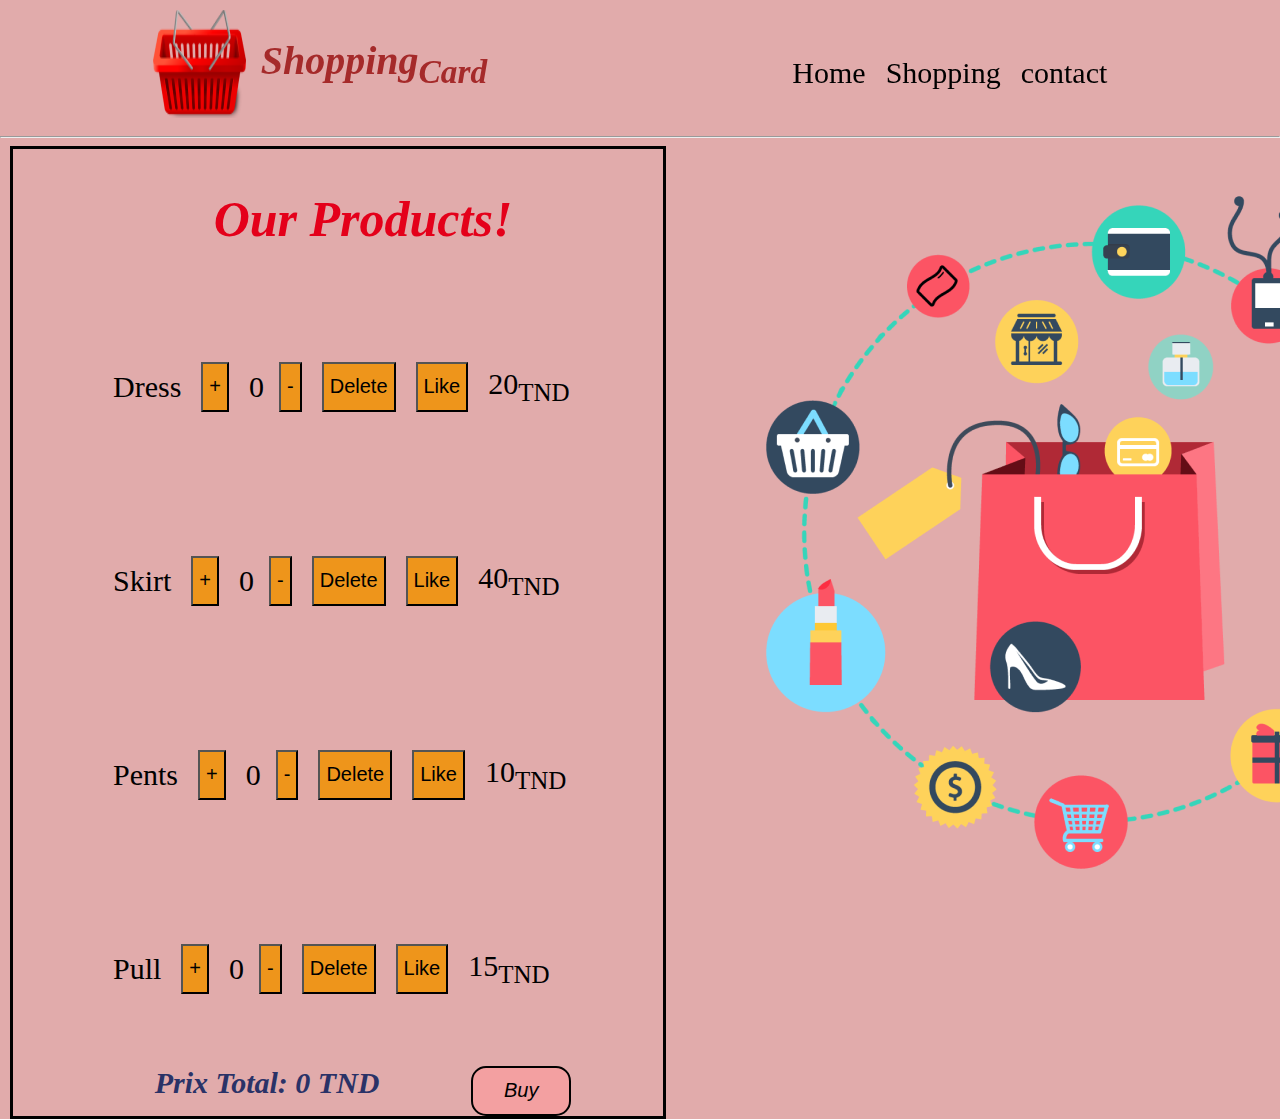
<file: index.html>
<!DOCTYPE html>
<html>
<head>
    <title>Shopping Cart</title>
    <link rel="stylesheet" href="style.css">
   
</head>
<body>
    <div>
       
        <nav class="navbar">
            <div class="logo">
                <img src="./logo.png" alt="logo">
                <h1><em>Shopping<sub>Card</sub></em></h1>
            </div>
            
            <ul class="nav-links">
               <li><a href="index1.html">Home</a></li> 
               <li><a href="#">Shopping</a></li>
               <li><a href="index2.html">contact</a></li>

            </ul>
        
        </nav>

    </div>
    <hr>
    <section id="part1">
    <div id="prod">  
        <h2>Our Products!</h2>
        <div class="content">
            <span class="name">Dress</span>
            <button class="increase">+</button>
            <p class="val">0</p>
            <button class="decrease">-</button>
            <button class="delete">Delete</button>
            <button class="like">Like</button>
            <span class="PU">20<sub>TND</sub></span>
        </div>
        <div class="content">
            <span class="name">Skirt</span>
            <button class="increase">+</button>
            <p class="val">0</p>
            <button class="decrease">-</button>
            <button class="delete">Delete</button>
            <button class="like">Like</button>
            <span class="PU">40<sub>TND</sub></span>
            
        </div>
        <div class="content">
            <span class="name">Pents</span>
            <button class="increase">+</button>
            <p class="val">0</p>
            <button class="decrease">-</button>
            <button class="delete">Delete</button>
            <button class="like">Like</button>
            <span class="PU">10<sub>TND</sub></span>
        </div>
        <div class="content">
            <span class="name">Pull</span>
            <button class="increase">+</button>
            <p class="val">0</p>
            <button class="decrease">-</button>
            <button class="delete">Delete</button>
            <button class="like">Like</button>
            <span class="PU">15<sub>TND</sub></span>
        </div>
        <div id="inf">
            <div class="fact">
                Prix Total: <span id="tot">0 TND</span>
                
            </div>
            <button id="btn">Buy</button>

        </div>
        
        
       
    </div> 
    <div class="img">
        <img src="./image 1.png" alt="">
    </div>
   
    
</section>

   
  

    <script src="main.js"></script>
</body>
</html>
</file>
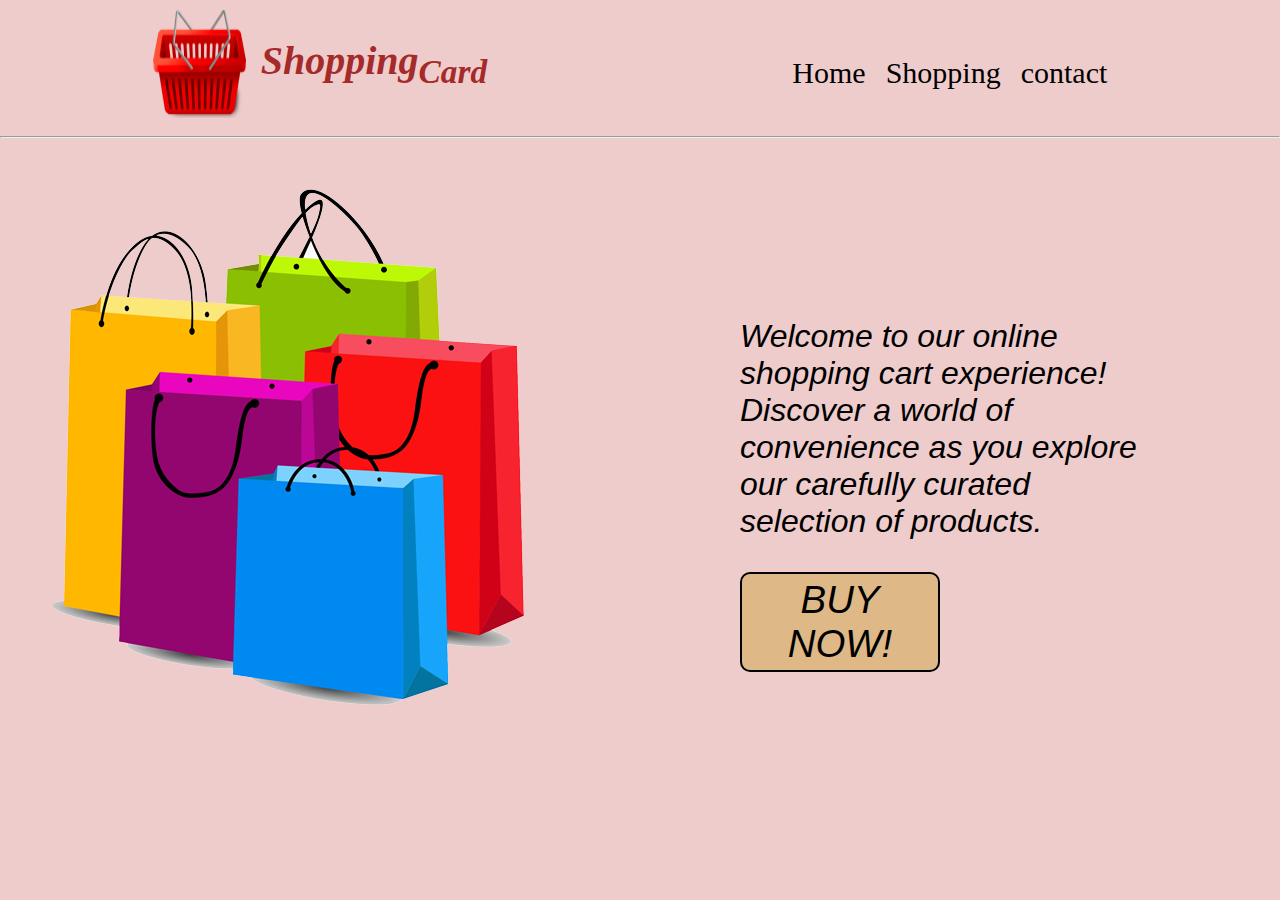
<file: index1.html>
<!DOCTYPE html>
<html lang="en">
<head>
    <meta charset="UTF-8">
    <meta name="viewport" content="width=device-width, initial-scale=1.0">
    <title>shopping cart</title>
    <style>
        .home{
            display:flex;
            justify-content: space-between;
        }

        body{
    margin:0px;
    padding:0px;
    background-color: rgb(239, 204, 204);
}



h1{
    text-align: center;
    color: brown;
    font-size:40px;
    padding:0;
}
.navbar{
    display:flex;
    justify-content: space-around;
    padding:10px 20px;
    position: sticky;
    top: 0px;
}
.nav-links{
    display: flex;
    list-style: none;
    
}
.nav-links li{
 
    margin-right: 20px;
    margin-top: 30px;
   
}
.nav-links a{
    font-size: 30px;
    text-decoration: none;
    color:black;
    
 
}
.nav-links a:hover{
    color:red;
}
.logo{
    display:flex;
    justify-content: space-between;
  
}
.logo img{
    padding-right:15px;
}
.par{
    padding: 140px;
    font-size: xx-large;
    font-family: 'Segoe UI', Tahoma, Geneva, Verdana, sans-serif;
    font-style: italic;
}
.par button{
    width: 200px;
    height:100px;
    font-size: larger;
    font-style: italic;
    background-color: burlywood;
    border-radius: 10px;
    border: 2px solid black;
    justify-content: center;
    align-items: center;
}

       
    </style>
</head>
<body>
  
       <div>
        <nav class="navbar">
            <div class="logo">
                <img src="./logo.png" alt="logo">
                 <h1><em>Shopping<sub>Card</sub></em></h1>
            </div>
            
            <ul class="nav-links">
               <li><a href="#">Home</a></li> 
               <li><a href="index.html">Shopping</a></li>
               <li><a href="index2.html">contact</a></li>

            </ul>
        
        </nav>
    </div>


    <hr>
    <section class="home">
        <div class="image">
            <img src="./png-shopping-online.png" alt="home">
        </div>
       
        <div class="par">
            <p>
                Welcome to our online shopping cart experience! <br>
                 Discover a world of convenience as you explore our carefully curated selection of products.
            </p>
            <a href="index.html">

            <button id="btn">BUY NOW!</button>
            </a>

        </div>
    </section>
    
    
</body>
</html>
</file>
<file: style.css>
body{
    margin:0px;
    padding:0px;
    background-color: rgb(225, 171, 171);
    overflow-x: hidden;
}



h1{
    text-align: center;
    color: brown;
    font-size:40px;
    padding:0;
}
.navbar{
    display:flex;
    justify-content: space-around;
    padding:10px 20px;
    position: sticky;
    top: 0px;
}
.nav-links{
    display: flex;
    list-style: none;
    
}
.nav-links li{
 
    margin-right: 20px;
    margin-top: 30px;
   
}
.nav-links a{
    font-size: 30px;
    text-decoration: none;
    color:black;
    
 
}
.nav-links a:hover{
    color:red;
}
.logo{
    display:flex;
    justify-content: space-between;
  
}
.logo img{
    padding-right:15px;
}
#part1{
    display:flex;
    justify-content: space-between;
    background-color: rgb(225, 171, 171);
    
}
#part1 img{
    padding-right: 200px;
    padding-top: 50px;
    align-items: center;
    padding-left: 100px;
}
.content{
    display:flex;
    padding: 50px;
    margin-right: 600px;
    align-items: center;
   
    
    
}
.name{
   
    font-size: 30px;
    font-family: Georgia, 'Times New Roman', Times, serif;   
    padding-right: 20px; 

}
.content button{
    width: 100px;
    height: 50px;
    font-size: 20px;
    background-color: #EE951B;
    margin-right: 20px;

}
#prod{
    border:3px solid black;
    width:600px;
    justify-content: space-between;
    padding-left: 50px;
    margin-left: 10px;
    
    
}
.PU{
    font-size: 30px;
    font-family: Georgia, 'Times New Roman', Times, serif;   
    padding-right: 20px; 
    text-align: center;

}

.val{
    font-size: 30px;
    padding-right: 15px;

}
.fact{
    font-size: 30px;
    font-family: Georgia, 'Times New Roman', Times, serif;
    font-weight: bold;
    font-style: italic;
    color:#2A3267;
}
h2{
    color:#E4001A;
    text-align: center;
    font-size: 50px;
    font-family:Georgia, 'Times New Roman', Times, serif;
    font-weight: bold;
    font-style: italic;



}
#inf button{
    height: 50px;
    width: 100px;
    font-size: 20px;
    font-style: italic;
    border-radius: 15px;
    border: solid 2px black;
    background-color: #F3A0A1;
}
#inf{
    display:flex;
    justify-content: space-evenly;
}
</file>
